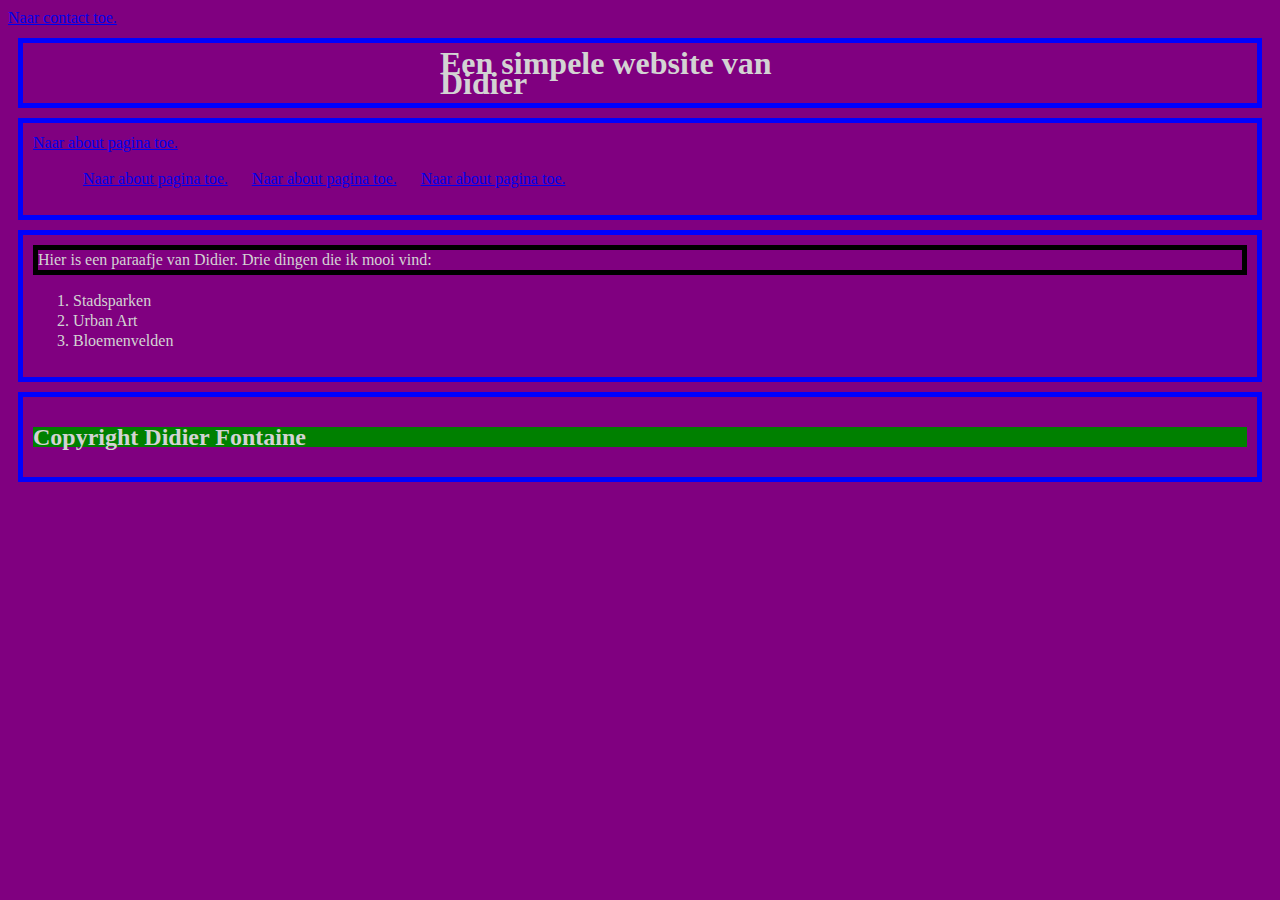
<file: index.html>
<!DOCTYPE html>
<html>

<head>
  <title> Didier's website </title>
  <link rel="stylesheet" type="text/css" href="styles.css">
  <a href="contact.html">Naar contact toe.</a>
</head>

<body>
  <header class="blue-border">
    <h1 class="center-title">Een simpele website van Didier</h1>

  </header>
  <nav class="blue-border">
    <a href="about.html">Naar about pagina toe.</a>
    <ul class="navigation-links">
      <li><a href="about.html">Naar about pagina toe.</a></li>
      <li><a href="about.html">Naar about pagina toe.</a></li>
      <li><a href="about.html">Naar about pagina toe.</a></li>
    </ul>
  </nav>
  <main class="blue-border">
    <p class="black-border">Hier is een paraafje van Didier. Drie dingen die ik mooi vind:
    <ol>
      <li>Stadsparken</li>
      <li>Urban Art</li>
      <li>Bloemenvelden</li>
    </ol>
    </p>
  </main>
  <footer class="blue-border">
    <h2 id="green-background"> Copyright Didier Fontaine</h2>
  </footer>
</body>

</html>
</file>
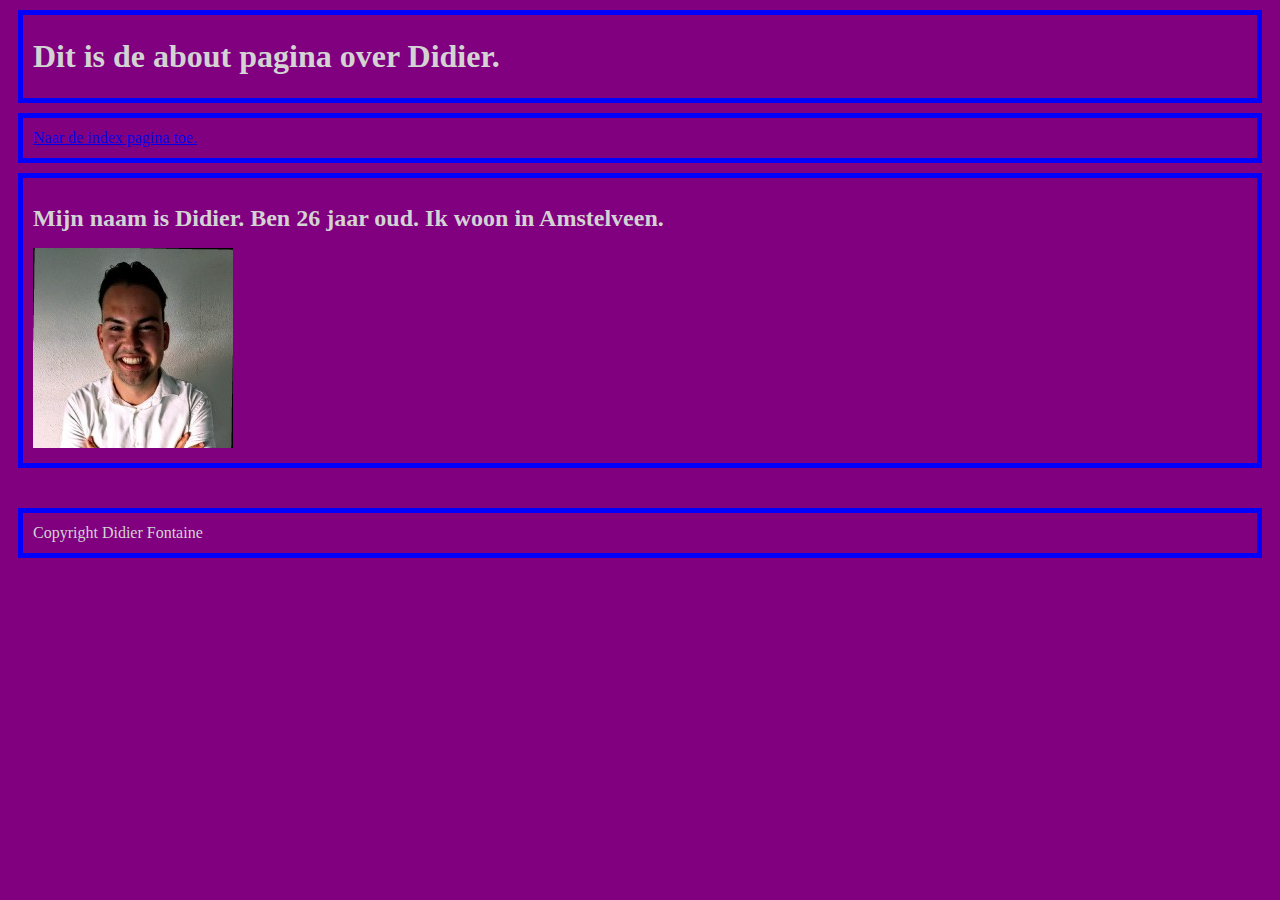
<file: about.html>
<!DOCTYPE html>
<html>

<head>
  <title> Didier's website </title>
  <link rel="stylesheet" type="text/css" href="styles.css">
</head>

<body>
  <header class="blue-border">
    <h1>Dit is de about pagina over Didier.</h1>
  </header>
  <nav class="blue-border">
    <a href="index.html">Naar de index pagina toe.</a>
  </nav>
  <main class="blue-border">
    <h2>Mijn naam is Didier. Ben 26 jaar oud. Ik woon in Amstelveen.</h2>
    <img src="Foto Didier.jpg">
  </main>
  <br>
  <footer class="blue-border">
    Copyright Didier Fontaine
  </footer>
</body>

</html>
</file>
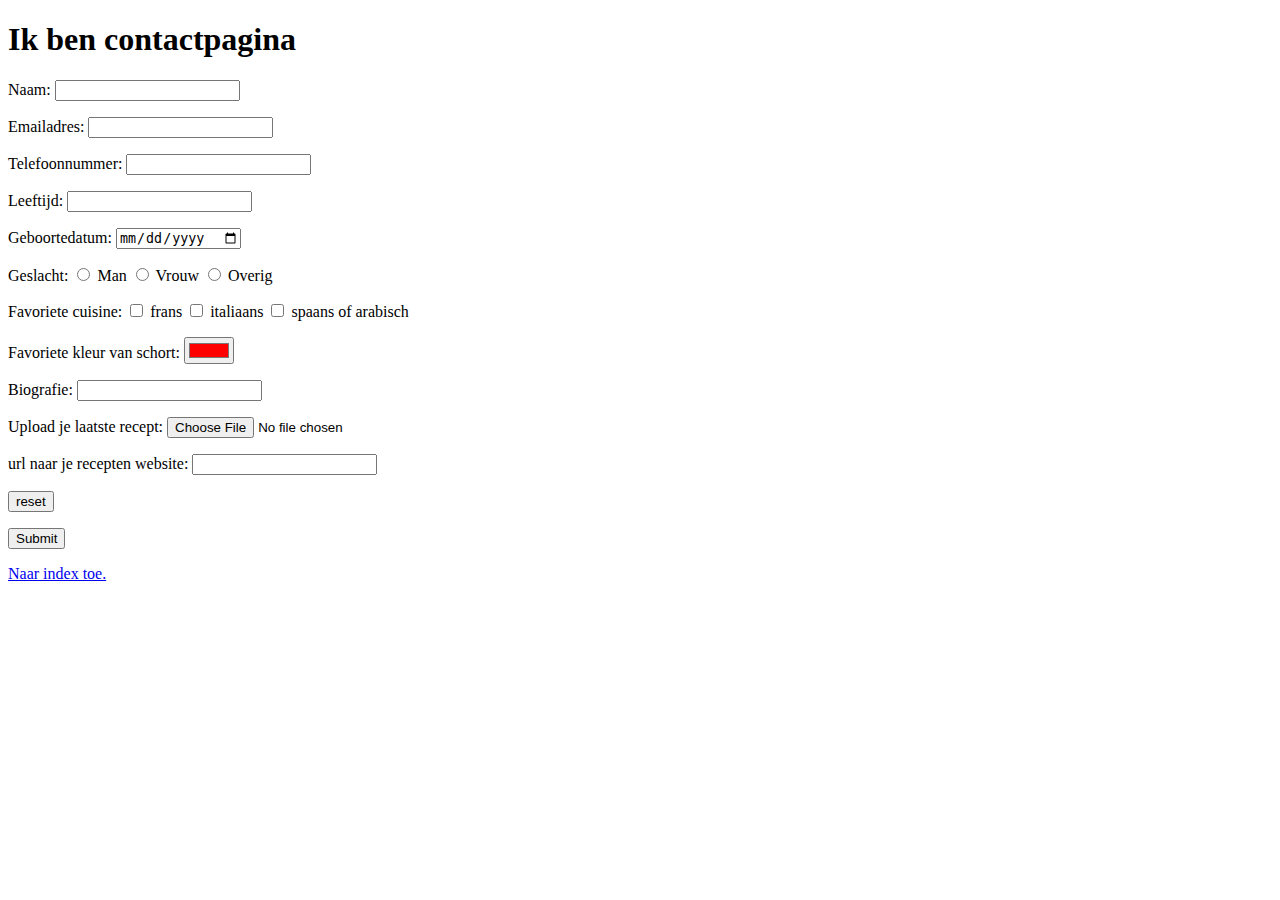
<file: contact.html>
<!DOCTYPE html>
<html>
    <head>
    <title>Contactpagina</title>
    <h1>Ik ben contactpagina</h1>
</head>
<body>
    <form name="contact" method="POST" data-netlify="true">
    <p>
    <label>Naam: <input type="text" name="name" /></label>   
    </p>
    <p>
    <label>Emailadres: <input type="email" name="email" /></label>
    </p>
    <p>
    <label>Telefoonnummer: <input type="tel" name="tel"/></label>
    </p>
    <p>
    <label>Leeftijd: <input type="number" name="age"/></label>
    </p>
    <p>
     <label>Geboortedatum: <input type="date" name="birth of date"/></label>   
    </p>
    <p>
      <label>Geslacht: <input type="radio" id="male" name="gender" value="male"/></label>
      <label for="male">Man</label>
      <input type="radio" id="female" name="gender" value="female">
      <label for="female">Vrouw</label>
      <input type="radio" id="other" name="gender" value="other">
      <label for="other">Overig</label>
    </p>
    <p>
    <label>Favoriete cuisine: <input type="checkbox" id="frans" name="frans">
    <label for="frans"> frans</label></label> 
        <input type="checkbox" id="italiaans" name="italiaans">
        <label for="italiaans">italiaans</label>
        <input type="checkbox" id="spaans of arabisch" name="spaans of arabisch">
        <label for="spaans of arabisch">spaans of arabisch</label>
    </p>
    <p>
        <label>Favoriete kleur van schort: <input type="color" name="favcolor" value="#ff0000"></label>  
    </p>
    <p>
        <label>Biografie: <input type="text-area" name="text-area"></label>
    </p>
    <p>
        <label>Upload je laatste recept: <input type="file" name="file"></label>
    </p>
    <p>
        <label>url naar je recepten website: <input type="url" name="url"></label>
    </p>
    <p>
        <button type="reset">reset</button>
    </p>
    <p>
        <button type="submit">Submit</button>
      </p>
</form>
<a href="index.html">Naar index toe.</a>
</body>
</html>
</file>
<file: styles.css>
body {
  color: red;
  background-color: lightcyan;
  font-size: 20px;
}

.black-border {
  border: 5px solid black;
  margin: 0 auto;
}

#green-background {
  background-color: green;
}

.blue-border {
  border: 5px solid blue;
  margin: 10px;
  padding: 20px;
  padding-top: 10px;
  padding-right: 10px;
  padding-bottom: 10px;
  padding-left: 10px;
  padding: 10px;
}

.center-title {
  margin: 0 auto;
  width: 400px;
}

.navigation-links li {
  display: inline;
  margin: 10px;
}

.blogpost {
  width: 300px;
  border: 1px solid black;
  display: flex;
}

.blogpost-container {
 display: flex;
 width: 100%;
 justify-content: flex-end;
 flex-wrap: wrap;
}

@media (min-width: 1024px) {
  body {
    background-color: purple;
    color: lightgrey;
    font-size: 16px;
    line-height: 20px;
  }
}
</file>
